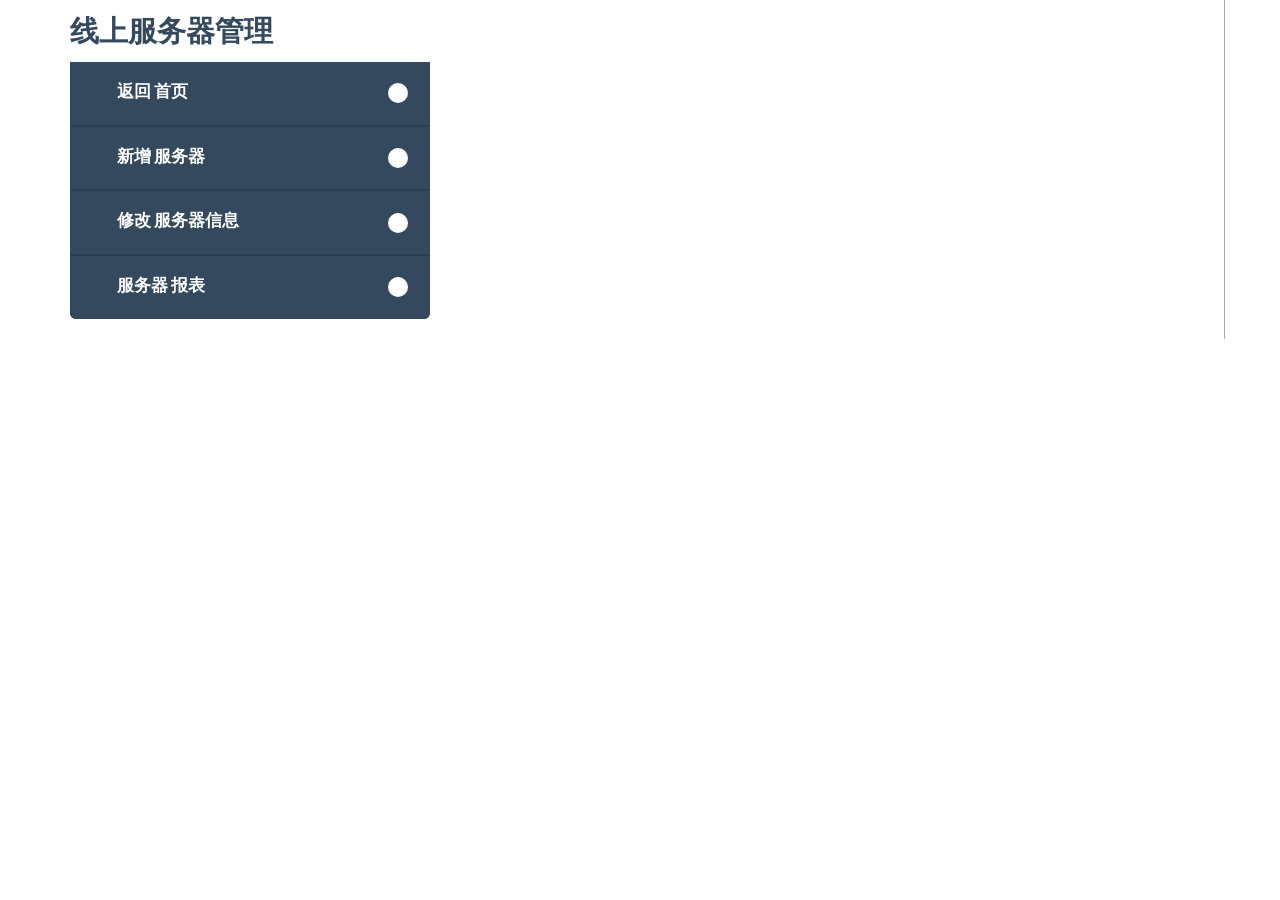
<file: template/machstatus.html>
﻿<!DOCTYPE html>

<html>
     <head>
		<meta charset="utf-8">
    <meta http-equiv="X-UA-Compatible" content="IE=edge">
    <meta name="viewport" content="width=device-width, initial-scale=1">
    <!-- 上述3个meta标签*必须*放在最前面，任何其他内容都*必须*跟随其后！ -->
    <meta name="viewport" content="width=device-width, initial-scale=1.0">

    <!-- Loading Bootstrap -->
    <link href="/static/css/bootstrap.min.css" rel="stylesheet">

    <!-- Loading Flat UI -->
    <link href="/static/css/flat-ui.min.css" rel="stylesheet">

 
    <title>ansible管理平台</title>


    <!-- Bootstrap core CSS -->
    <script src="/static/js/jquery.min.js"></script>
    <!-- Include all compiled plugins (below), or include individual files as needed -->
    <script src="/static/js/video.js"></script>
    <script src="/static/js/flat-ui.min.js"></script>

	 </head>
	 <body>
     <div class="container" style="border-right:1px solid #aaa;">
      <h4>线上服务器管理</h4>
       <div class="row">
        <div class="col-sm-6 col-md-4">
         <div class="todo">
            <ul>
            <li>
                <div class="todo-icon "></div>
                <div class="todo-content">
                  <h4 class="todo-name">
                                                                        返回 <strong>首页</strong>
                   </h4>   
                   </div>  
              </li>
              <li>
                <div class="todo-icon "></div>
                  <div class="todo-content">
                  <h4 class="todo-name">
                                                                             新增 <strong>服务器</strong>
                  </h4>
        
                  </div>
              </li>
              <li>
                <div class="todo-icon "></div>
                <div class="todo-content">
                  <h4 class="todo-name">
                                                                               修改 <strong>服务器信息</strong>
                  </h4>
                </div>
              </li>
              <li>
                <div class="todo-icon "></div>
                <div class="todo-content">
                  <h4 class="todo-name">
                                                                               服务器 <strong>报表</strong>
                  </h4>
                </div>
              </li>
                
            </ul>
          </div><!-- /.todo -->
        </div><!-- /.col-md-4 -->
      </div><!-- /.row -->
    </div><!-- /.container -->
    


    
    <!-- jQuery (necessary for Bootstrap's JavaScript plugins) -->
    <script src="/static/js/jquery.min.js"></script>
    <!-- Include all compiled plugins (below), or include individual files as needed -->
    <script src="/static/js/flat-ui.min.js"></script>
    <script type="text/javascript">
   $(function () {
     $('.todo').on('click', 'li', function () {
          
            $(this).siblings().removeClass('todo-done');
            $(this).toggleClass('todo-done');
        
                });
                        });

     </script>

	 </body>
	 </html>
</file>
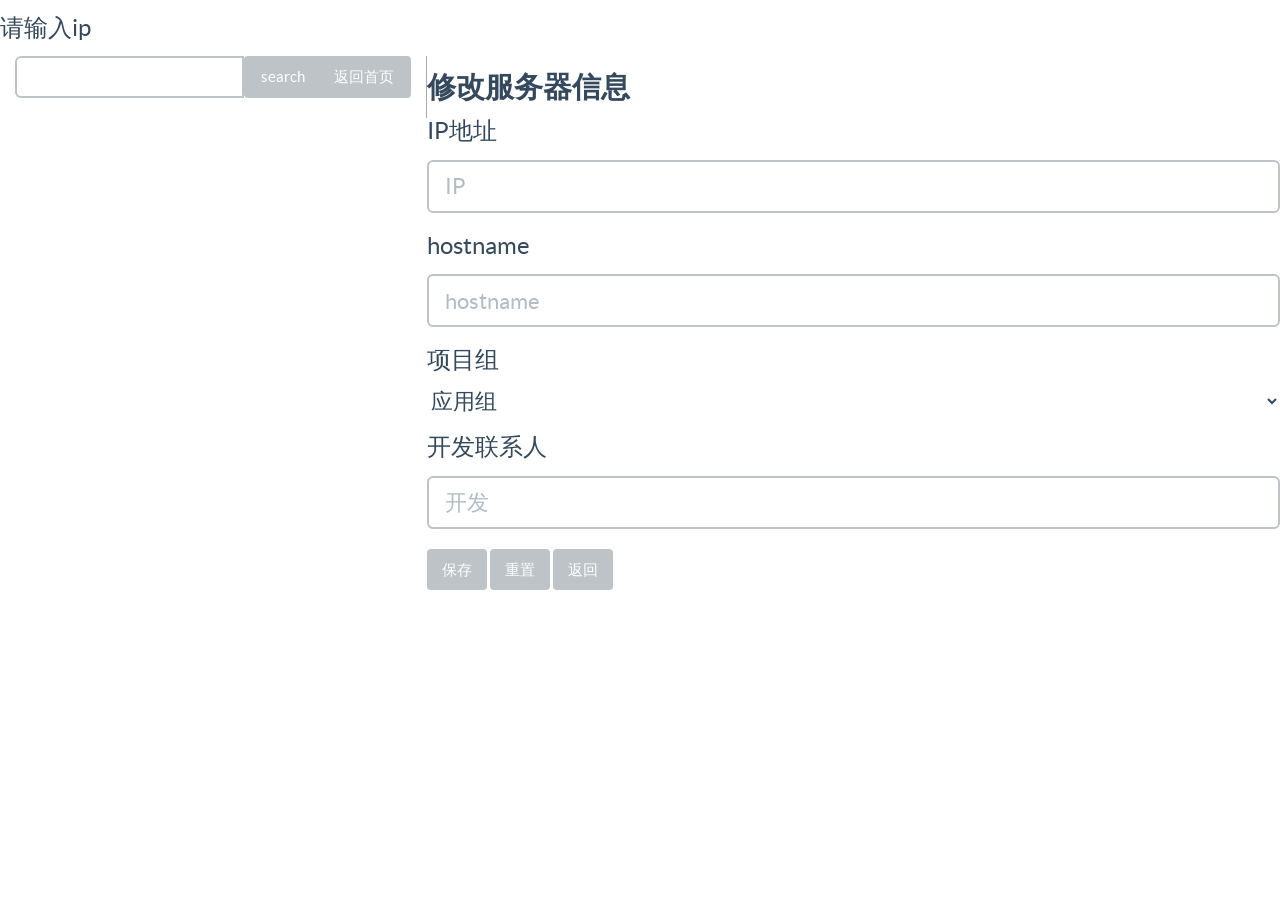
<file: template/motify_machine.html>
﻿<!DOCTYPE html>

<html>
     <head>
		<meta charset="utf-8">
    <meta http-equiv="X-UA-Compatible" content="IE=edge">
    <meta name="viewport" content="width=device-width, initial-scale=1">
    <!-- 上述3个meta标签*必须*放在最前面，任何其他内容都*必须*跟随其后！ -->
    <meta name="viewport" content="width=device-width, initial-scale=1.0">

    <!-- Loading Bootstrap -->
    <link href="/static/css/bootstrap.min.css" rel="stylesheet">

    <!-- Loading Flat UI -->
    <link href="/static/css/flat-ui.min.css" rel="stylesheet">

 
    <title>ansible管理平台</title>


    <!-- Bootstrap core CSS -->
    <script src="/static/js/jquery.min.js"></script>
    <!-- Include all compiled plugins (below), or include individual files as needed -->
    <script src="/static/js/video.js"></script>
    <script src="/static/js/flat-ui.min.js"></script>

	 </head>
	 <body>
	
	   <h6>请输入ip</h6>
        <div class="col-lg-4" style="border-right:1px solid #aaa;">
          <div class="form-group">
            <div class="input-group">
              <input type="text" class="form-control">
              <span class="input-group-btn">
                <button class="btn btn-default" type="button">search</button>
              </span>
              <span class="input-group-btn">
                <button class="btn btn-default" type="text">返回首页</button>
              </span>
            </div><!-- /input-group -->
          </div><!-- /.form-group -->
        </div><!-- /.col-lg-4 -->
      </div><!-- /.row -->
   

    
	   <form role="form">
	   <fieldset>
         <h4>修改服务器信息</h4>
          <h6>IP地址</h6>
          <div class="form-group">
            <input class="form-control input-hg" type="text" placeholder="IP">
          </div>
          <h6>hostname</h6>
          <div class="form-group">
            <input class="form-control input-hg" type="text" placeholder="hostname">
          </div>
          <h6>项目组</h6>
         <div class="form-group">
            <select data-toggle="select" class="form-control input-hg  select select-default select-hg">
                <option value="0">应用组</option>
                <option value="1">大学组</option>
                <option value="2">基础项目组</option>
                <option value="3">事业拓展部</option>
                <option value="4">中小学部</option>
                <option value="5">移动组</option>
            </select>
          <h6>开发联系人</h6>
          <div class="form-group">
            <input class="form-control input-hg" type="text" placeholder="开发">
          </div>
         <button type="submit" class="btn btn-default">保存</button>
         <button type="reset" class="btn btn-default">重置</button>
         <a class="btn btn-default" href=http://10.21.82.114/web/olmachine/>返回</a>
        </fieldset>
        </form> 

	 </body>
	 </html>
</file>
